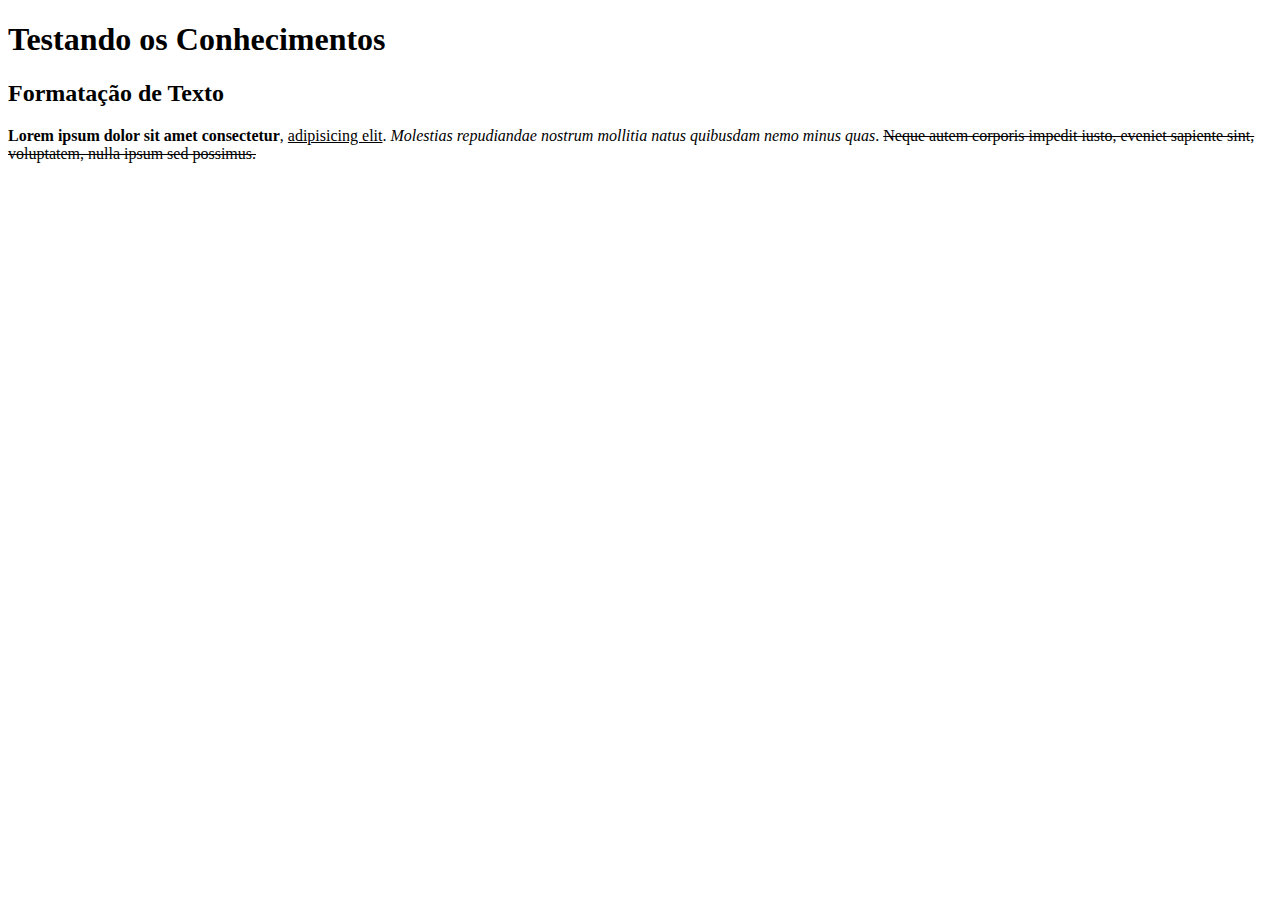
<file: treino-html/exercicio de fixação/01-formatação-de-texto/index.html>
<!DOCTYPE html>
<html lang="en">
<head>
    <meta charset="UTF-8">
    <meta http-equiv="X-UA-Compatible" content="IE=edge">
    <meta name="viewport" content="width=device-width, initial-scale=1.0">
    <title>Revisão Geral</title>
</head>
<body>
    <h1>Testando os Conhecimentos</h1>
    <h2>Formatação de Texto</h2>
    <p> <strong> Lorem ipsum dolor sit amet consectetur</strong>, <u> adipisicing elit</u>.
        <i> Molestias repudiandae nostrum mollitia natus quibusdam nemo minus quas</i>. <s> Neque autem corporis impedit iusto, eveniet sapiente sint, voluptatem, nulla ipsum sed possimus.</p></s>
</body>
</html>
</file>
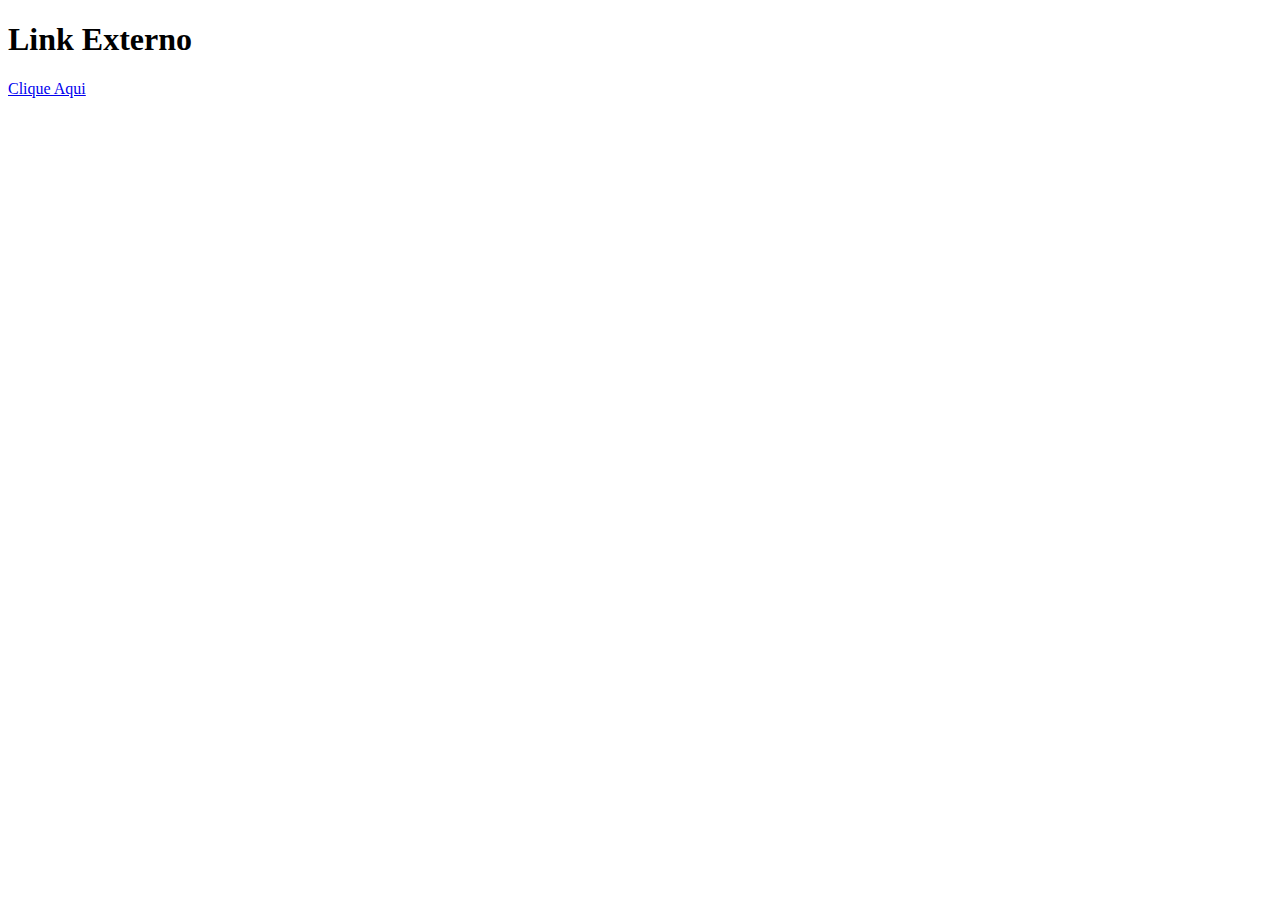
<file: treino-html/exercicio de fixação/02-Link-Externo/index.html>
<!DOCTYPE html>
<html lang="en">
<head>
    <meta charset="UTF-8">
    <meta http-equiv="X-UA-Compatible" content="IE=edge">
    <meta name="viewport" content="width=device-width, initial-scale=1.0">
    <title>Link Externo</title>
</head>
<body>
<h1>Link Externo</h1>                
<a href="https://linkedin.com/in/robertorhd" target="_blank"> Clique Aqui</a>
</body>
</html>
</file>
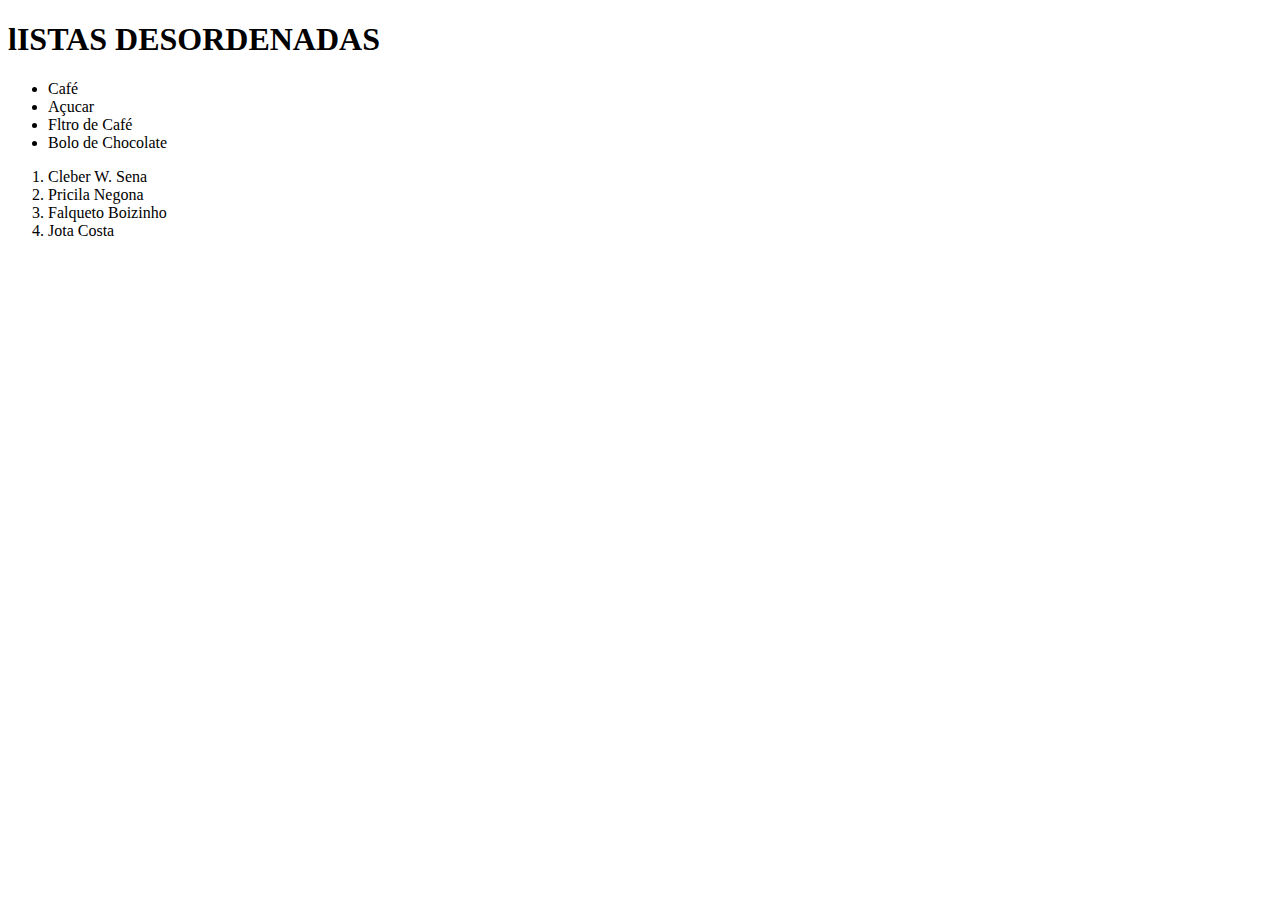
<file: treino-html/exercicio de fixação/03-listas-ordenadas-desordenadas/index.html>
<!DOCTYPE html>
<html lang="en">
<head>
    <meta charset="UTF-8">
    <meta http-equiv="X-UA-Compatible" content="IE=edge">
    <meta name="viewport" content="width=device-width, initial-scale=1.0">
    <title>lISTAS</title>
</head>
<body>
    <H1>lISTAS DESORDENADAS</H1>
    <UL>
        <LI>Café</LI>
        <LI>Açucar</LI>
        <LI>Fltro de Café</LI>
        <LI>Bolo de Chocolate</LI>
    </UL>
    <ol>
        <li>Cleber W. Sena</li>
        <li>Pricila Negona</li>
        <li>Falqueto Boizinho</li>
        <li>Jota Costa</li>
    </ol>
</body>
</html>
</file>
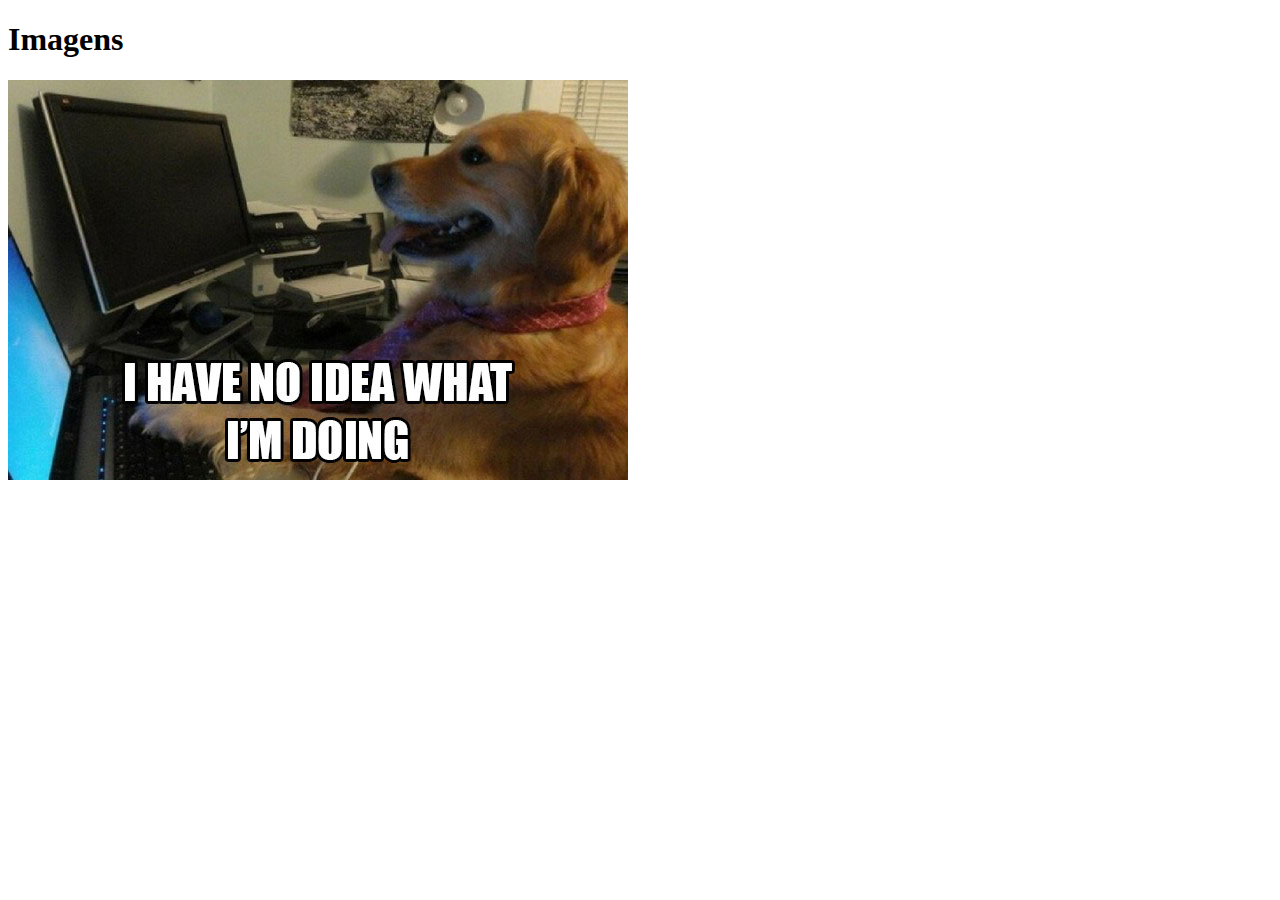
<file: treino-html/exercicio de fixação/04-IMG-JPEG/index.html>
<!DOCTYPE html>
<html lang="en">
<head>
    <meta charset="UTF-8">
    <meta http-equiv="X-UA-Compatible" content="IE=edge">
    <meta name="viewport" content="width=device-width, initial-scale=1.0">
    <title>Imagens</title>
</head>
<body>
    <h1>Imagens</h1>
    <img src="src/img/imagem de um dog.jpg" alt="Cachorro Mexendo no Computador" title="Dog Mexendo no Computador">
</body>
</html>
</file>
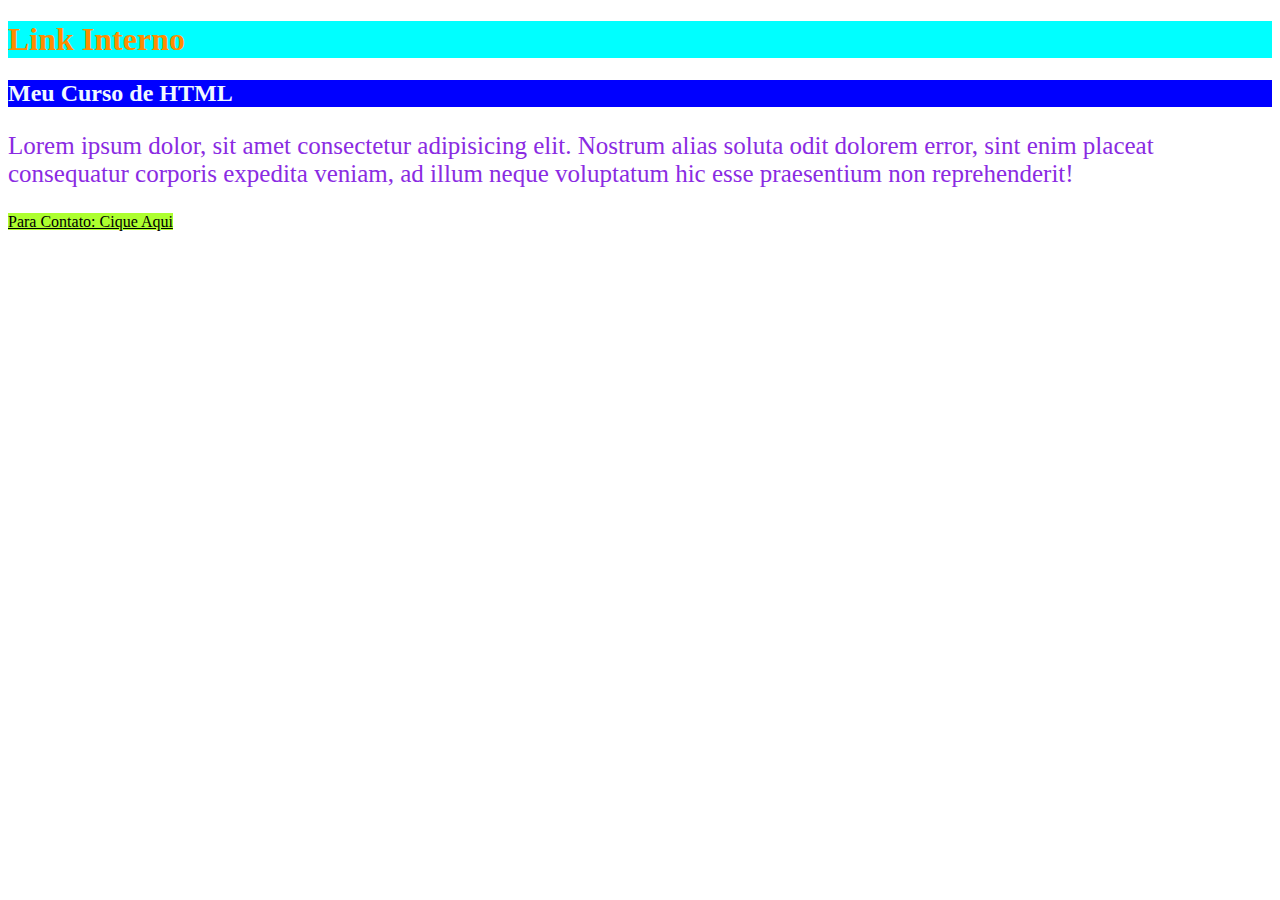
<file: treino-html/exercicio de fixação/05-link-Interno/index.html>
<!DOCTYPE html>
<html lang="en">
<head>
    <meta charset="UTF-8">
    <meta http-equiv="X-UA-Compatible" content="IE=edge">
    <meta name="viewport" content="width=device-width, initial-scale=1.0">
    <title>Link Interno</title>
    <style>
        h1 {
            background-color: aqua;
            color: darkorange;
        }
        h2 {
            background-color: blue; color: aliceblue;
        }
        p {
            color: blueviolet; font-size: 25px;
        }
        a {
            background-color: greenyellow;color: black;
        }
    </style>
</head>
<body>
    <h1>Link Interno</h1> 
    <h2>Meu Curso de HTML</h2>
    <p>Lorem ipsum dolor, sit amet consectetur adipisicing elit. Nostrum alias soluta odit dolorem error, sint enim placeat consequatur corporis expedita veniam, ad illum neque voluptatum hic esse praesentium non reprehenderit!</p>
    <a href="../05-link-Interno/contato.html">Para Contato: Cique Aqui</a>
</body>
</html>
</file>
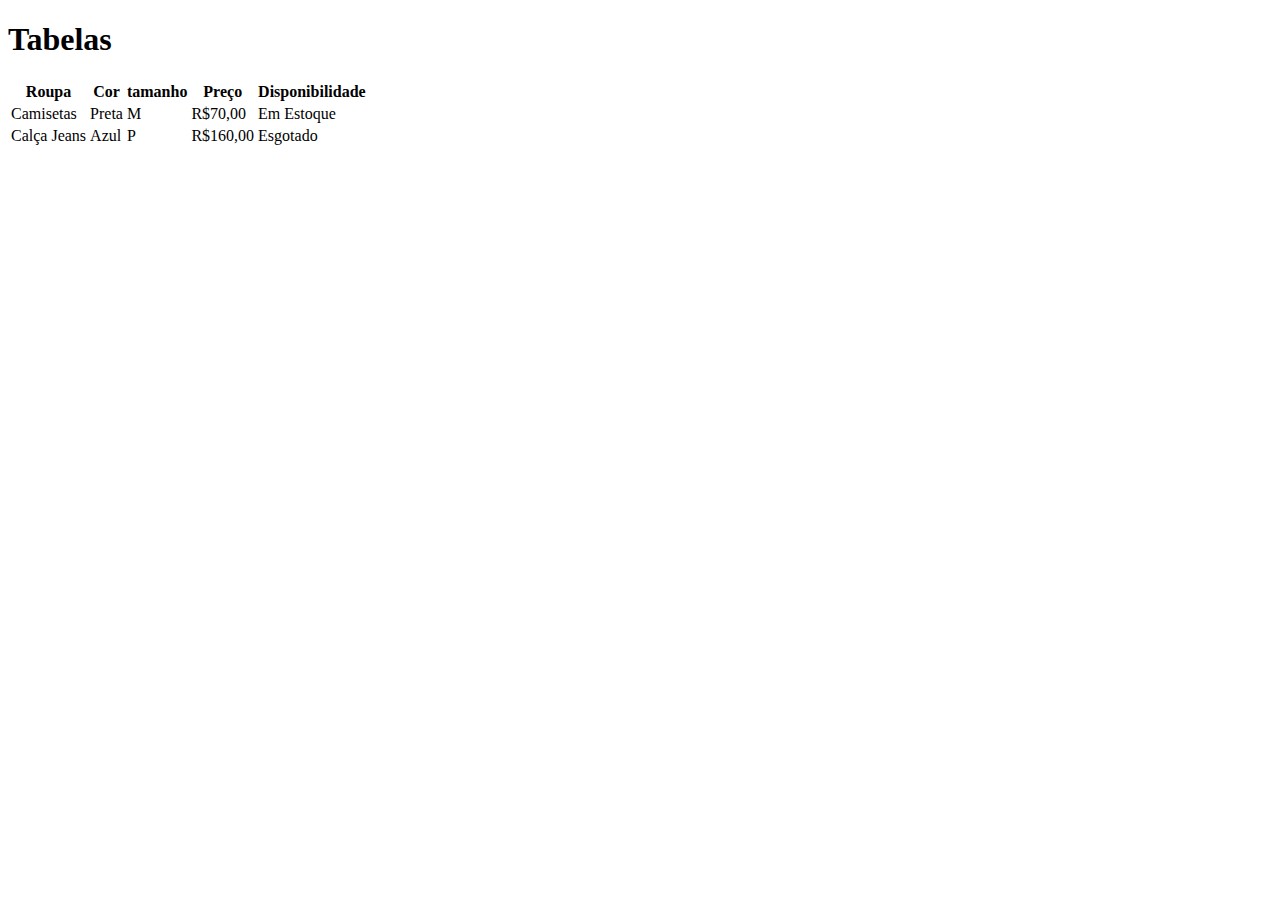
<file: treino-html/exercicio de fixação/06-tabelas/index.html>
<!DOCTYPE html>
<html lang="en">
<head>
    <meta charset="UTF-8">
    <meta http-equiv="X-UA-Compatible" content="IE=edge">
    <meta name="viewport" content="width=device-width, initial-scale=1.0">
    <title>Tabelas</title>
</head>
<body>
    <h1>Tabelas</h1>
    <table>
        <tr>
            <th>Roupa</th>
            <th>Cor</th>
            <th>tamanho</th>
            <th>Preço</th>
            <th>Disponibilidade</th>
        </tr>
        <tr>
            <td>Camisetas</td>
            <td>Preta</td>
            <td>M</td>
            <td>R$70,00</td>
            <td>Em Estoque</td>
        </tr>
        <tr>
            <td>Calça Jeans</td>
            <td>Azul</td>
            <td>P</td>
            <td>R$160,00</td>
            <td>Esgotado</td>
        </tr>
    </table>
</body>

</html>
</file>
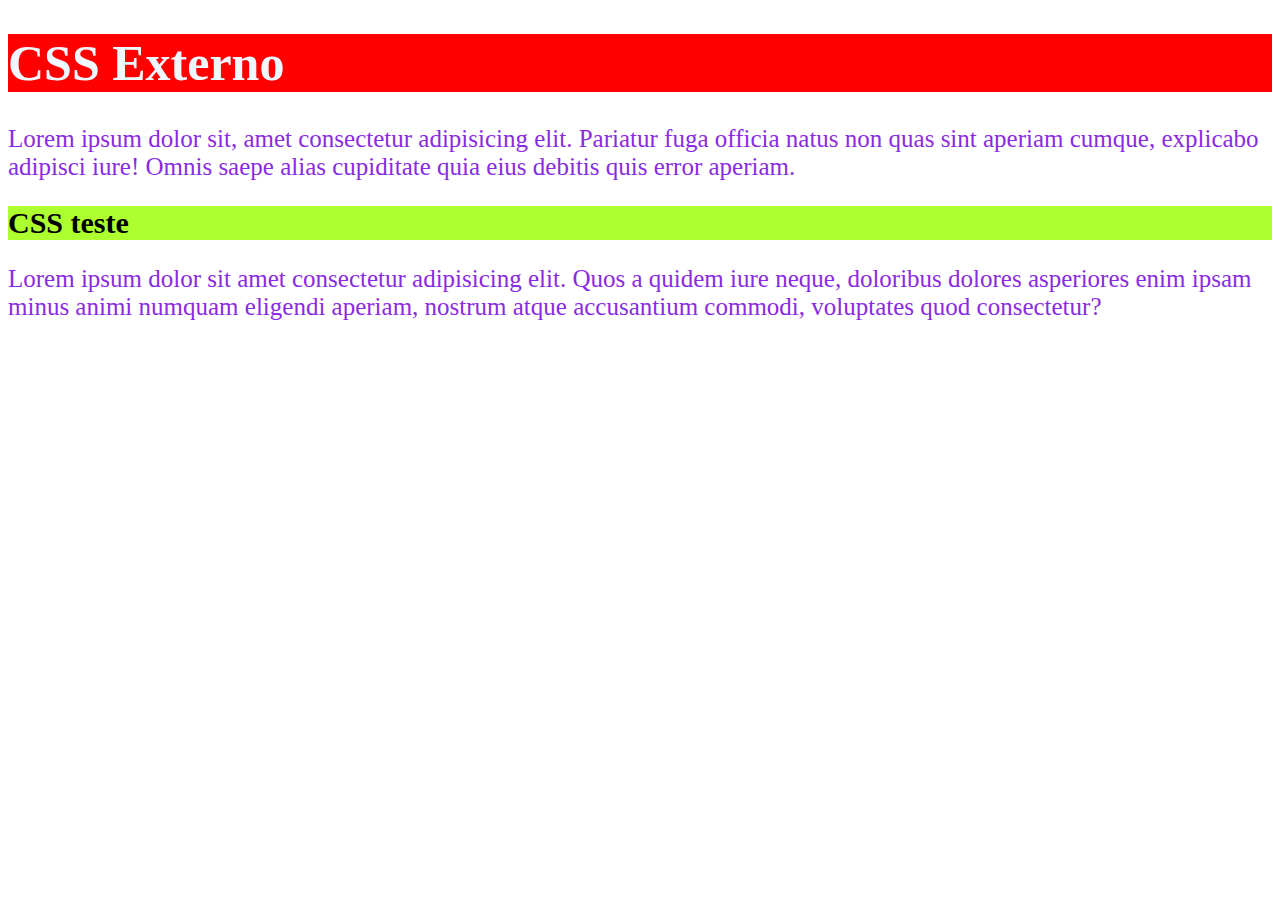
<file: treino-html/exercicio de fixação/08-css-externo/index.html>
<!DOCTYPE html>
<html lang="en">
<head>
    <meta charset="UTF-8">
    <meta http-equiv="X-UA-Compatible" content="IE=edge">
    <meta name="viewport" content="width=device-width, initial-scale=1.0">
    <title>CSS Externo</title>
    <link rel="stylesheet" href="style.css">
</head>
<body>
    <h1>CSS Externo</h1>
    <p>Lorem ipsum dolor sit, amet consectetur adipisicing elit. Pariatur fuga officia natus non quas sint aperiam cumque, explicabo adipisci iure! Omnis saepe alias cupiditate quia eius debitis quis error aperiam.</p>
    <h2>CSS teste</h2>
    <p>Lorem ipsum dolor sit amet consectetur adipisicing elit. Quos a quidem iure neque, doloribus dolores asperiores enim ipsam minus animi numquam eligendi aperiam, nostrum atque accusantium commodi, voluptates quod consectetur?</p>
</body>
</html>
</file>
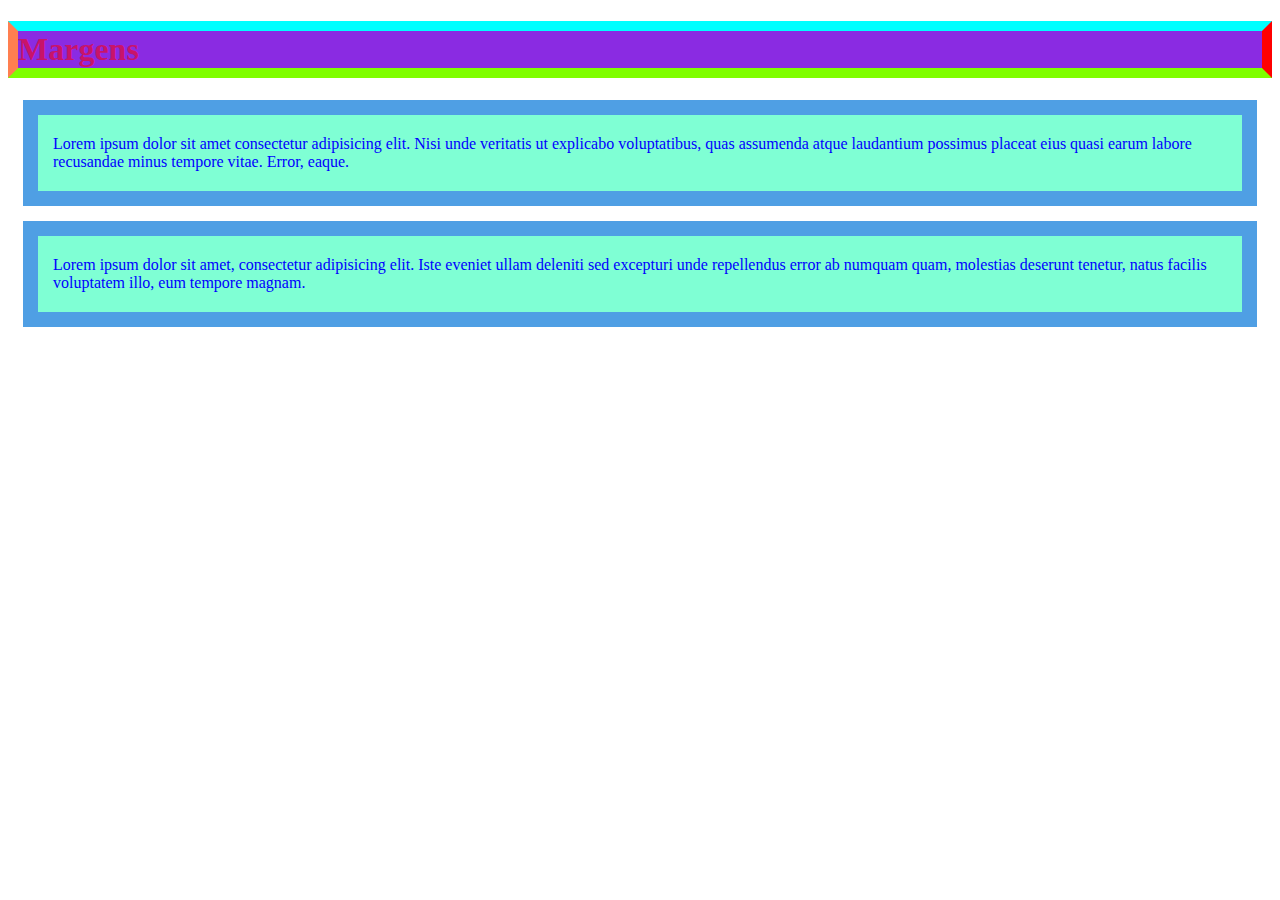
<file: treino-html/exercicio de fixação/09-Margin/index.html>
<!DOCTYPE html>
<html lang="en">
<head>
    <meta charset="UTF-8">
    <meta http-equiv="X-UA-Compatible" content="IE=edge">
    <meta name="viewport" content="width=device-width, initial-scale=1.0">
    <title>Margens</title>
    <link rel="stylesheet" href="style.css">
</head>
<body>
    <h1>Margens</h1>
    <p>Lorem ipsum dolor sit amet consectetur adipisicing elit. Nisi unde veritatis ut explicabo voluptatibus, quas assumenda atque laudantium possimus placeat eius quasi earum labore recusandae minus tempore vitae. Error, eaque.</p>
    <p>Lorem ipsum dolor sit amet, consectetur adipisicing elit. Iste eveniet ullam deleniti sed excepturi unde repellendus error ab numquam quam, molestias deserunt tenetur, natus facilis voluptatem illo, eum tempore magnam.</p>
</body>
</html>
</file>
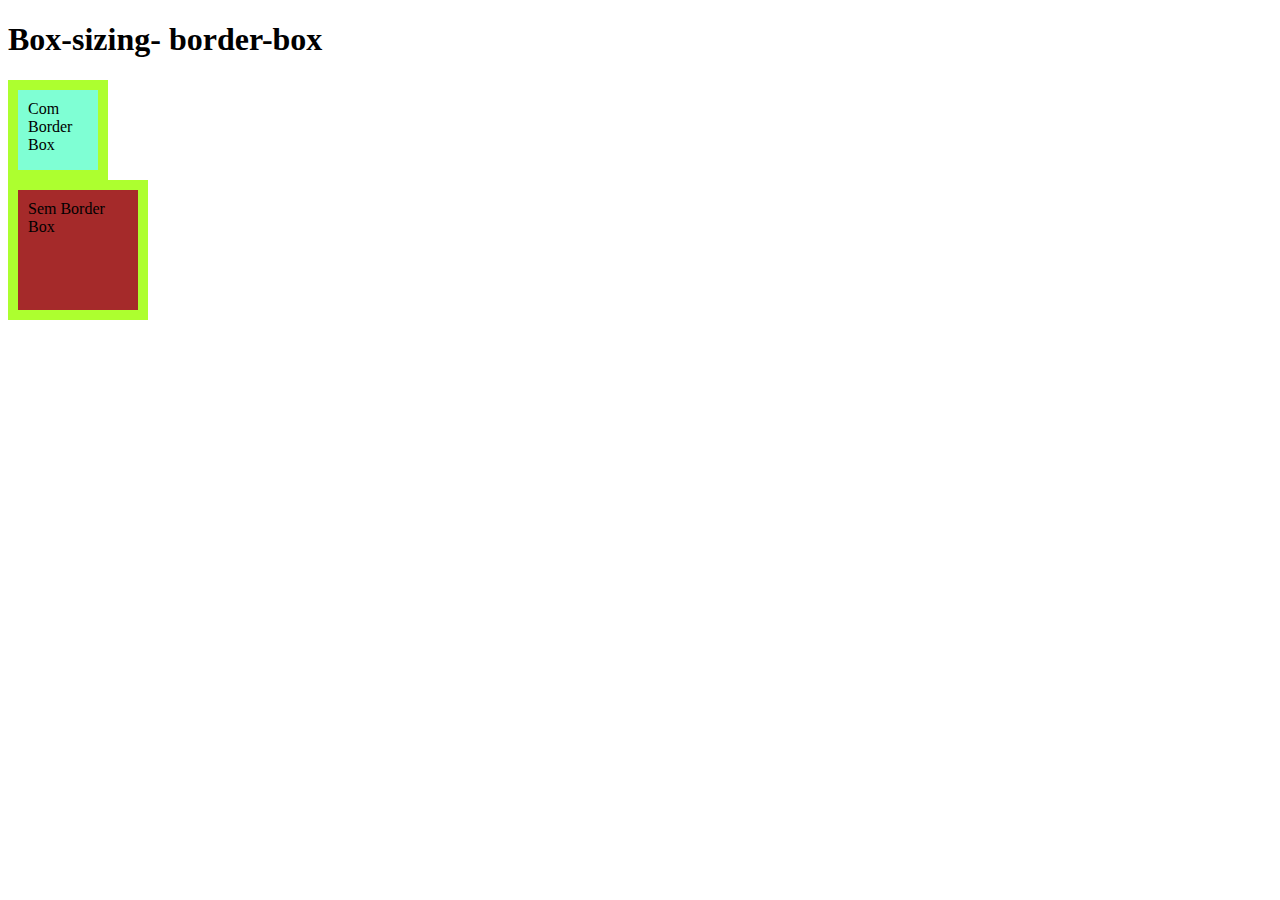
<file: treino-html/exercicio de fixação/box-sizing-border-box/index.html>
<!DOCTYPE html>
<html lang="en">
<head>
    <meta charset="UTF-8">
    <meta http-equiv="X-UA-Compatible" content="IE=edge">
    <meta name="viewport" content="width=device-width, initial-scale=1.0">
    <title>Box-sizing- border-box</title>
    <link rel="stylesheet" href="style.css">
</head>
<body>
    <h1>Box-sizing- border-box</h1>
    <div class="com-boder-box">Com Border Box</div>
    <div class="sem-boder-box">Sem Border Box</div>
</body>
</html>
</file>
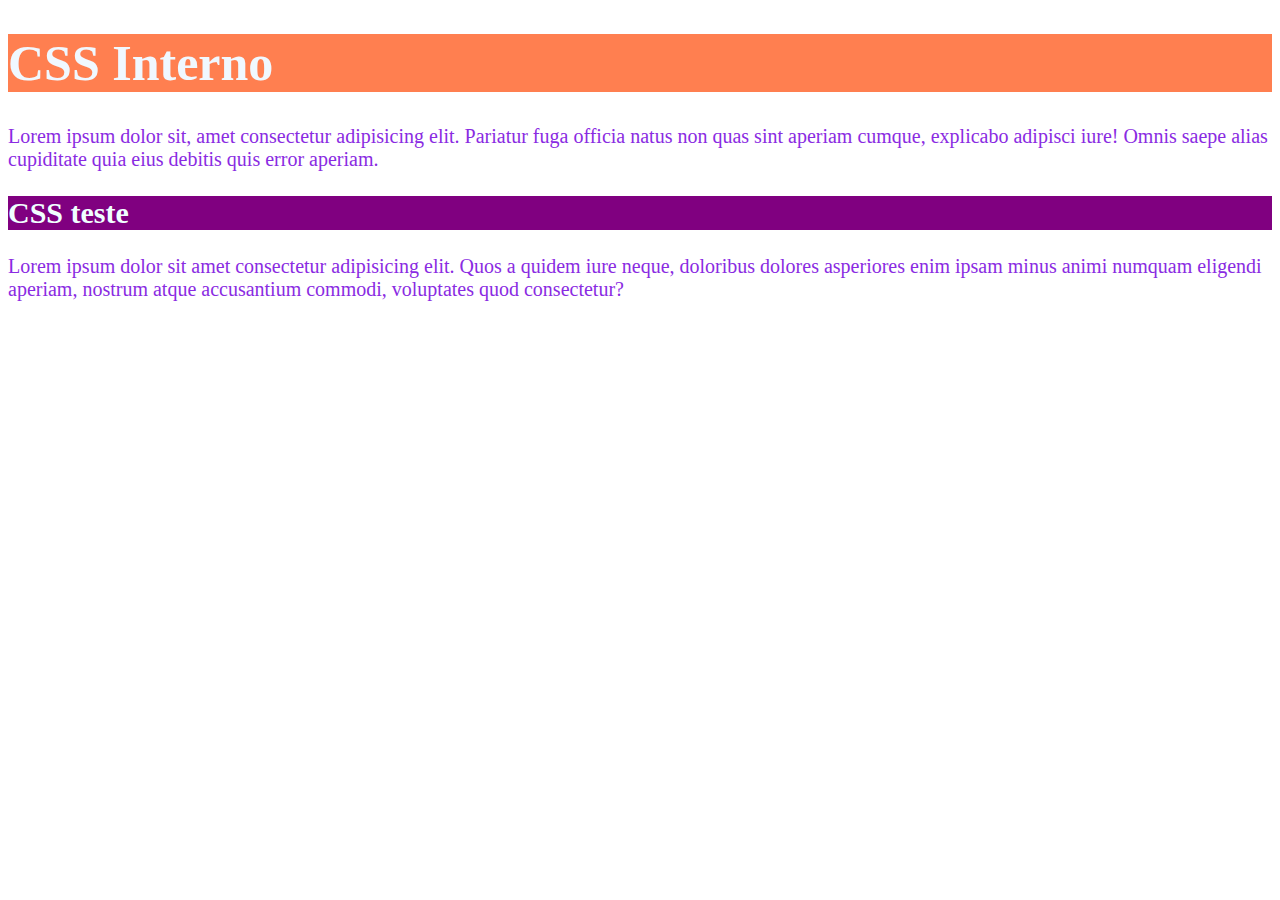
<file: treino-html/exercicio de fixação/07-css/css-interno/index.html>
<!DOCTYPE html>
<html lang="en">
<head>
    <meta charset="UTF-8">
    <meta http-equiv="X-UA-Compatible" content="IE=edge">
    <meta name="viewport" content="width=device-width, initial-scale=1.0">
    <title>CSS Interno</title>
    <style>
        h1 {
            background-color: coral; color: aliceblue;font-size: 50px;
        }
        h2 {
            background-color: purple; color: azure;font-size: 30px;
        }
        p {
            color: blueviolet;font-size: 20px;
        }
    </style>
</head>
<body>
    <h1>CSS Interno</h1>
    <p>Lorem ipsum dolor sit, amet consectetur adipisicing elit. Pariatur fuga officia natus non quas sint aperiam cumque, explicabo adipisci iure! Omnis saepe alias cupiditate quia eius debitis quis error aperiam.</p>
    <h2>CSS teste</h2>
    <p>Lorem ipsum dolor sit amet consectetur adipisicing elit. Quos a quidem iure neque, doloribus dolores asperiores enim ipsam minus animi numquam eligendi aperiam, nostrum atque accusantium commodi, voluptates quod consectetur?</p>
</body>
</html>
</file>
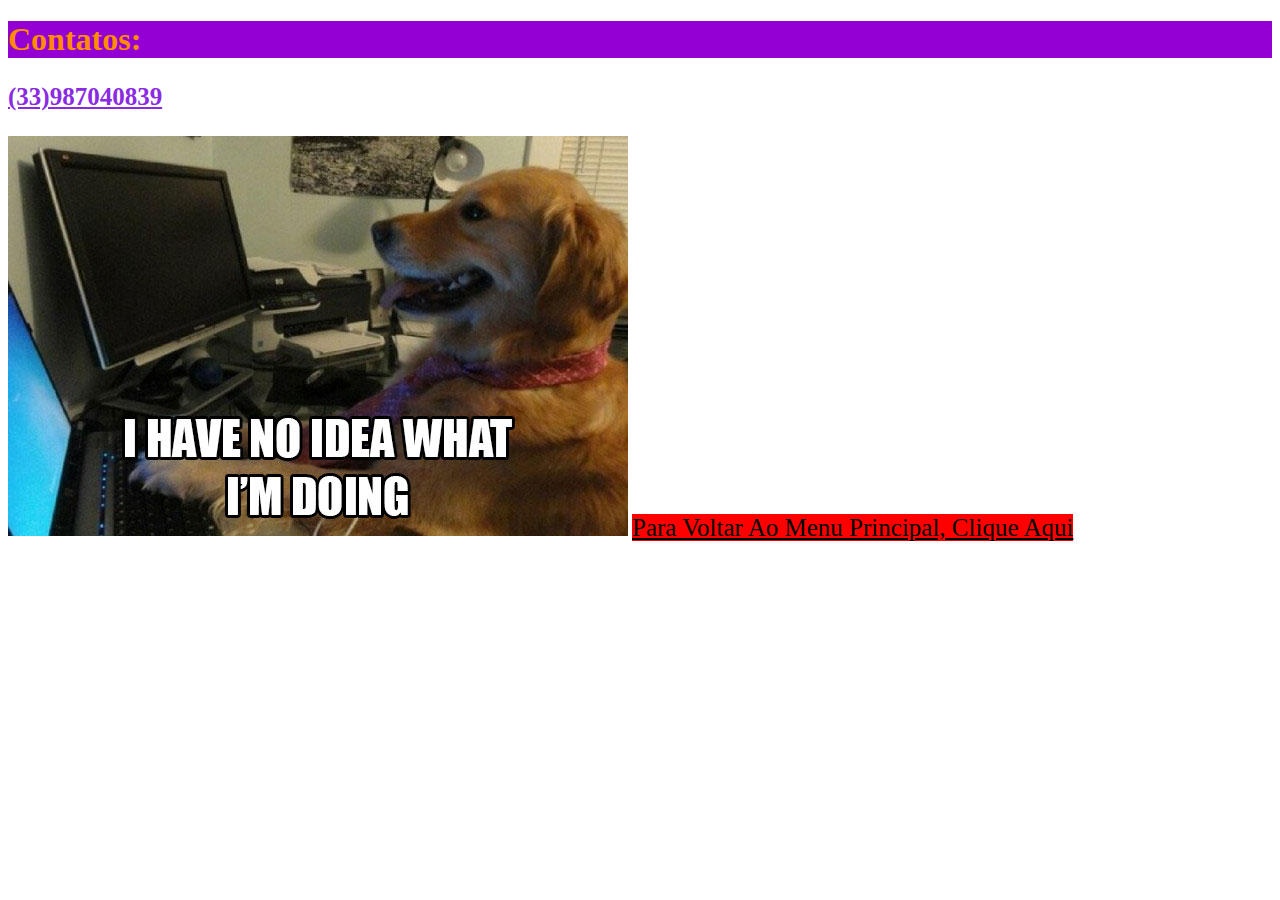
<file: treino-html/exercicio de fixação/05-link-Interno/contato.html>
<!DOCTYPE html>
<html lang="en">
<head>
    <meta charset="UTF-8">
    <meta http-equiv="X-UA-Compatible" content="IE=edge">
    <meta name="viewport" content="width=device-width, initial-scale=1.0">
    <title>Link Interno</title>
    <style>
        h1 {
            background-color: darkviolet;
            color: darkorange;
        }
        h2 {
            background-color: blue; color: aliceblue;
        }
        p {
            color: blueviolet; font-size: 25px;
        }
        a {
            background-color: red;color: black; font-size: 25px;
        }
    </style>
</head>
<body>
    <h1>Contatos:</h1>
    <p> <strong><u>(33)987040839</u></strong></p>
    <img src="../05-link-Interno/img/src/imagem de um dog.jpg" alt="Cachorro Mexendo no Computador" title="Dog Mexendo no Computador"> 
    <a href="../05-link-Interno/index.html">Para Voltar Ao Menu Principal, Clique Aqui</a>
</body>
</html>
</file>
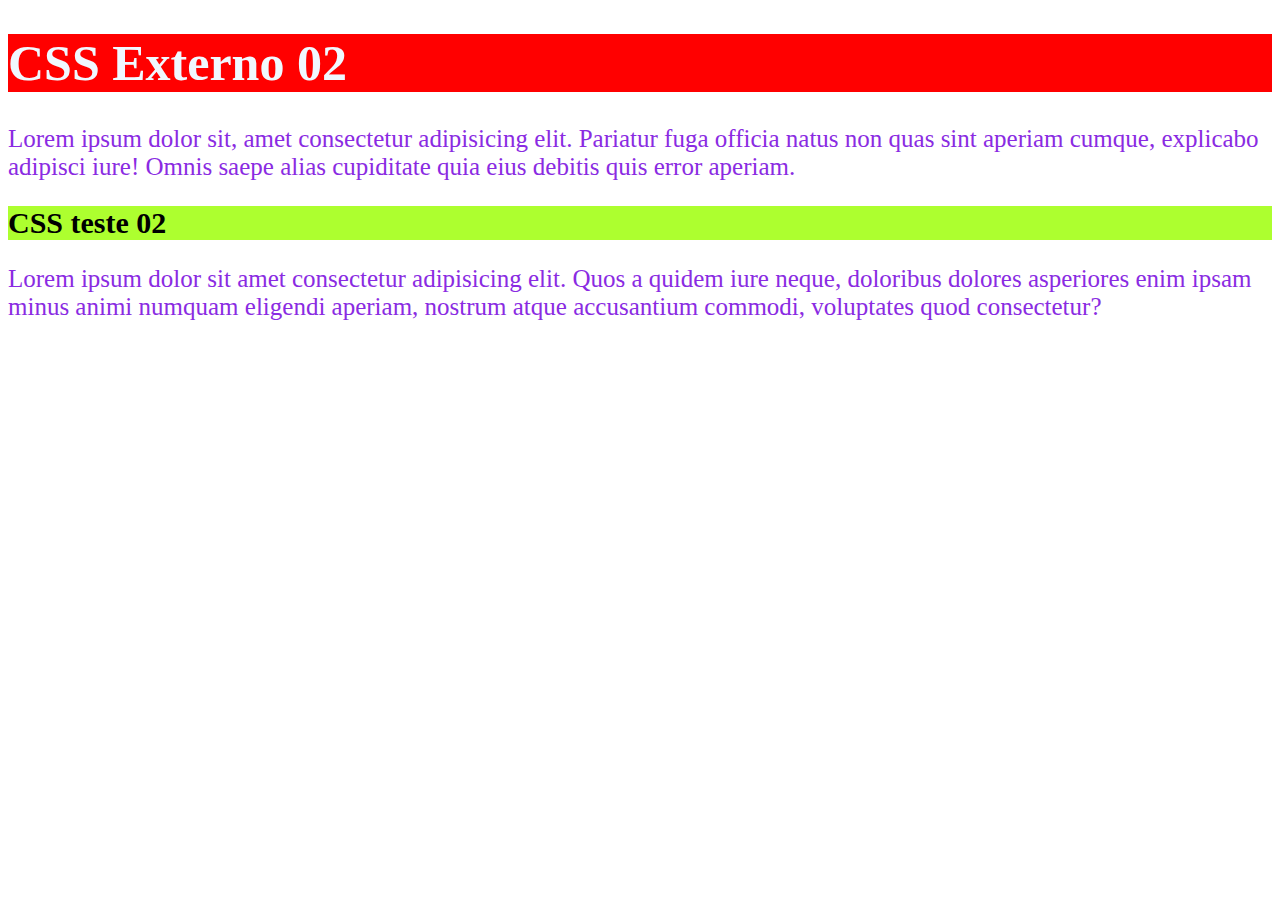
<file: treino-html/exercicio de fixação/08-css-externo/index2.html>
<!DOCTYPE html>
<html lang="en">
<head>
    <meta charset="UTF-8">
    <meta http-equiv="X-UA-Compatible" content="IE=edge">
    <meta name="viewport" content="width=device-width, initial-scale=1.0">
    <title>CSS Externo 02</title>
    <link rel="stylesheet" href="style.css">
</head>
<body>
    <h1>CSS Externo 02</h1>
    <p>Lorem ipsum dolor sit, amet consectetur adipisicing elit. Pariatur fuga officia natus non quas sint aperiam cumque, explicabo adipisci iure! Omnis saepe alias cupiditate quia eius debitis quis error aperiam.</p>
    <h2>CSS teste 02</h2>
    <p>Lorem ipsum dolor sit amet consectetur adipisicing elit. Quos a quidem iure neque, doloribus dolores asperiores enim ipsam minus animi numquam eligendi aperiam, nostrum atque accusantium commodi, voluptates quod consectetur?</p>
</body>
</html>
</file>
<file: treino-html/exercicio de fixação/08-css-externo/style.css>
h1 {
    background-color: red; color: aliceblue;font-size: 50px;
}
h2 {
    background-color: greenyellow; color: black;font-size: 30px;
}
p {
    color: blueviolet;font-size: 25px;
}
</file>
<file: treino-html/exercicio de fixação/09-Margin/style.css>
p {
    margin: 15px;
    padding: 20px 15px;
    background-color: aquamarine;
     color: blue;
     border: 15px solid #0000ff60;

}
h1 {
    background-color: blueviolet;
    color: #ff000089;
    border-style: solid;
    border-width: 10px;
    border-color: aqua red chartreuse coral;
}
</file>
<file: treino-html/exercicio de fixação/box-sizing-border-box/style.css>
div {
    width: 100px;
    height: 100px;
    padding: 10px;
    border: 10px solid greenyellow; 
}
.com-boder-box {
    background-color: aquamarine;
    box-sizing: border-box;
}
.sem-boder-box {
    background-color: brown;
}
</file>
